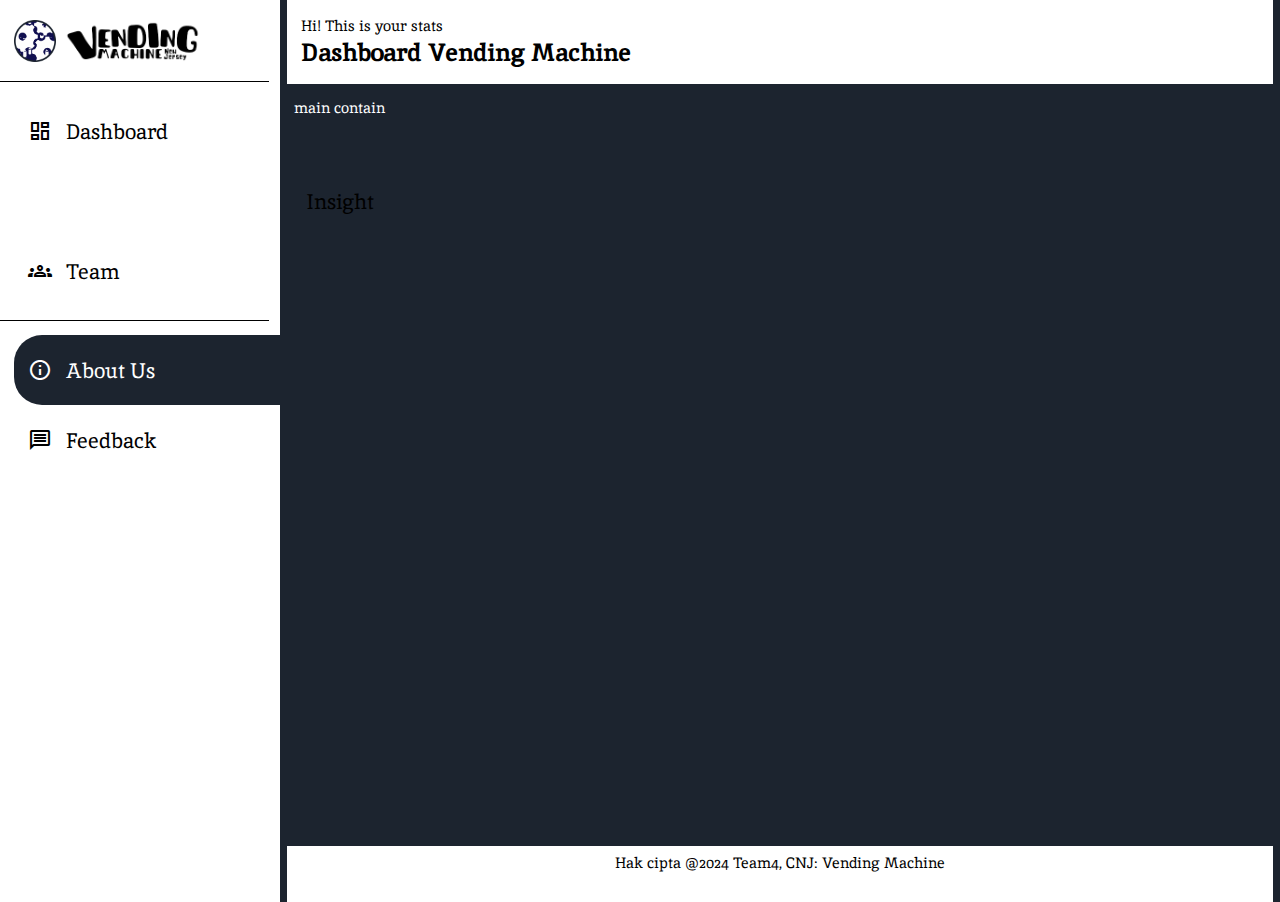
<file: about-us.html>
<!DOCTYPE html>
<html lang="en">
  <head>
    <meta charset="utf-8" />
    <meta name="viewport" content="width=device-width, initial-scale=1.0" />
    <link
      href="https://fonts.googleapis.com/css2?family=Inika:wght@400;700&family=Inter:wght@100..900&display=swap"
      rel="stylesheet"
    />
    <link
      href="https://fonts.googleapis.com/icon?family=Material+Icons+Sharp"
      rel="stylesheet"
    />
    <link
      href="https://fonts.googleapis.com/icon?family=Material+Icons+Outlined"
      rel="stylesheet"
    />
    <link rel="stylesheet" href="./css/style.css" />
    <link rel="icon" href="./assets/images/favicon.ico" type="image/x-icon" />
    <title>Vending Machine New Jersey</title>
  </head>
  <body>
    <div class="container">
      <!-- Sidebar -->
      <aside>
        <div class="toggle">
          <div class="logo">
            <img src="/assets/images/logo.png" alt="logo" />
            <img src="/assets/images/text-logo_black.png" alt="logo-text" />
          </div>
          <div class="close" id="close-btn">
            <span class="material-icons-sharp"> close </span>
          </div>
        </div>
        <hr />
        <div class="sidebar">
          <a href="index.html">
            <span class="material-icons-outlined"> dashboard </span>
            <h3>Dashboard</h3>
          </a>
          <a href="insight.html">
            <span class="material-icons-outlined"> query_stats </span>
            <h3>Insight</h3>
          </a>
          <a href="team.html">
            <span class="material-icons-outlined"> groups </span>
            <h3>Team</h3>
          </a>
          <hr />
          <a href="about-us.html" class="active">
            <span class="material-icons-outlined"> info </span>
            <h3>About Us</h3>
          </a>
          <a href="feedback.html">
            <span class="material-icons-outlined"> message </span>
            <h3>Feedback</h3>
          </a>
        </div>
      </aside>
      <!-- End of Sidebar -->

      <!-- Header -->
      <header>
        <div class="header-text">
          <p>Hi! This is your stats</p>
          <h1>Dashboard Vending Machine</h1>
        </div>
        <button id="menu-btn">
          <span class="material-icons-sharp"> menu </span>
        </button>
      </header>
      <!-- End of Header -->

      <!-- Main -->
      <main>
        <p>main contain</p>
      </main>

      <!-- Footer -->
      <footer>
        <p>Hak cipta @2024 Team4, CNJ: Vending Machine</p>
      </footer>
      <!-- End of Footer -->
    </div>
  </body>
</html>
</file>
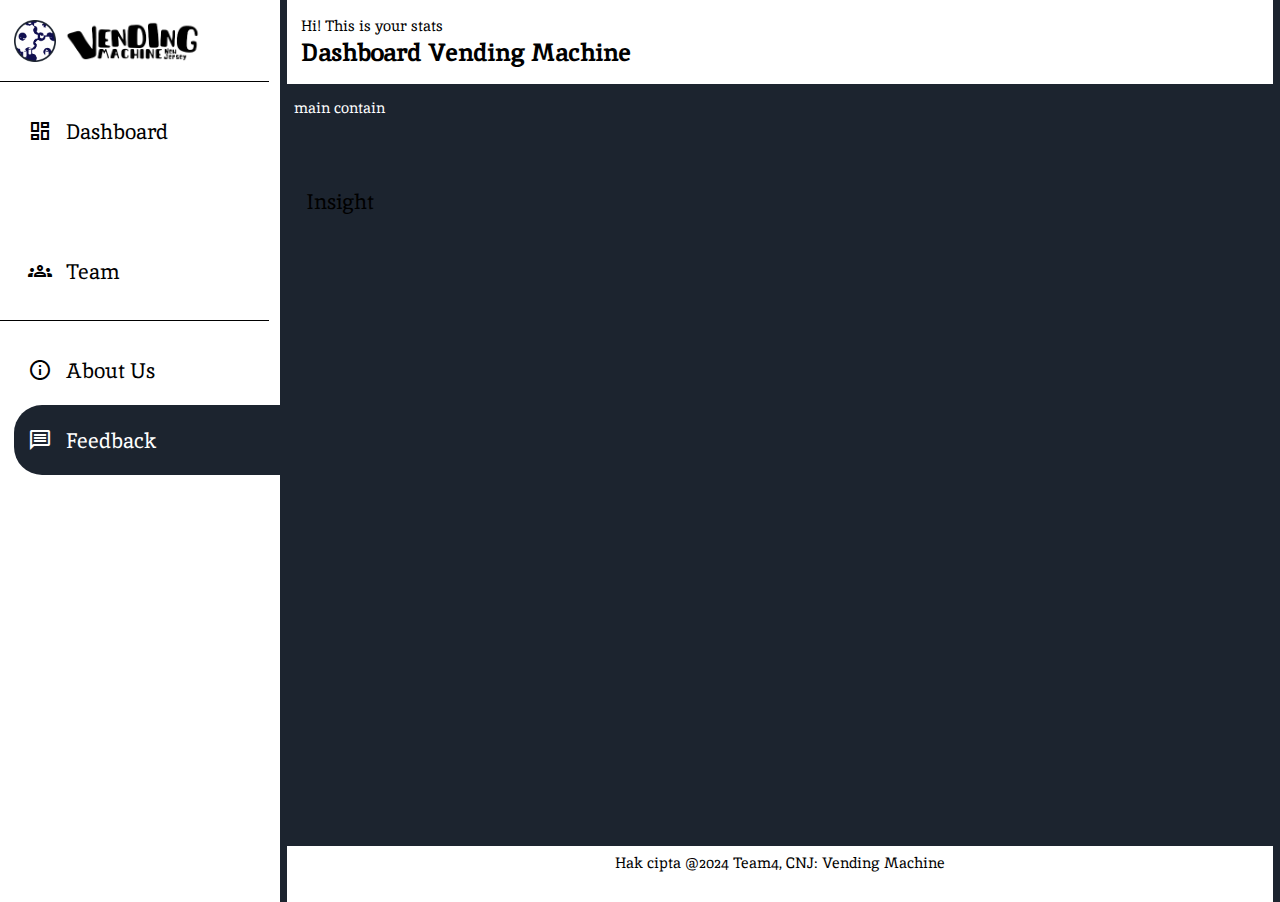
<file: feedback.html>
<!DOCTYPE html>
<html lang="en">
    <head>
        <meta charset="utf-8">
        <meta name="viewport" content="width=device-width, initial-scale=1.0">
        <link href="https://fonts.googleapis.com/css2?family=Inika:wght@400;700&family=Inter:wght@100..900&display=swap" rel="stylesheet">
        <link href="https://fonts.googleapis.com/icon?family=Material+Icons+Sharp" rel="stylesheet">
        <link href="https://fonts.googleapis.com/icon?family=Material+Icons+Outlined" rel="stylesheet">
        <link rel="stylesheet" href="./css/style.css">
        <link rel="icon" href="./assets/images/favicon.ico" type="image/x-icon">
        <title>Vending Machine New Jersey</title>
    </head>
    <body>
        <div class="container">
            <!-- Sidebar -->
            <aside>
                <div class="toggle">
                    <div class="logo">
                        <img src="/assets/images/logo.png" alt="logo">
                        <img src="/assets/images/text-logo_black.png" alt="logo-text">
                    </div>
                    <div class="close" id="close-btn">
                        <span class="material-icons-sharp">
                            close
                        </span>
                    </div>
                </div>
                <hr>
                <div class="sidebar">
                    <a href="index.html">
                        <span class="material-icons-outlined">
                            dashboard
                        </span>
                        <h3>Dashboard</h3>
                    </a>
                    <a href="insight.html">
                        <span class="material-icons-outlined">
                            query_stats
                        </span>
                        <h3>Insight</h3>
                    </a>
                    <a href="team.html">
                        <span class="material-icons-outlined">
                            groups
                        </span>
                        <h3>Team</h3>
                    </a>
                    <hr>
                    <a href="about-us.html">
                        <span class="material-icons-outlined">
                            info
                        </span>
                        <h3>About Us</h3>
                    </a>
                    <a href="feedback.html" class="active">
                        <span class="material-icons-outlined">
                            message
                        </span>
                        <h3>Feedback</h3>
                    </a>
                </div>
            </aside>
            <!-- End of Sidebar -->

            <!-- Header -->
            <header>
                <div class="header-text">
                    <p>Hi! This is your stats</p>
                    <h1>Dashboard Vending Machine</h1>
                </div>
                <button id="menu-btn">
                    <span class="material-icons-sharp">
                        menu
                    </span>
                </button>
            </header>
            <!-- End of Header -->

            <!-- Main -->
            <main>
                <p>main contain</p>
            </main>

            <!-- Footer -->
            <footer>
                <p>Hak cipta @2024 Team4, CNJ: Vending Machine</p>
            </footer>
            <!-- End of Footer -->
        </div>
    </body>
</html>
</file>
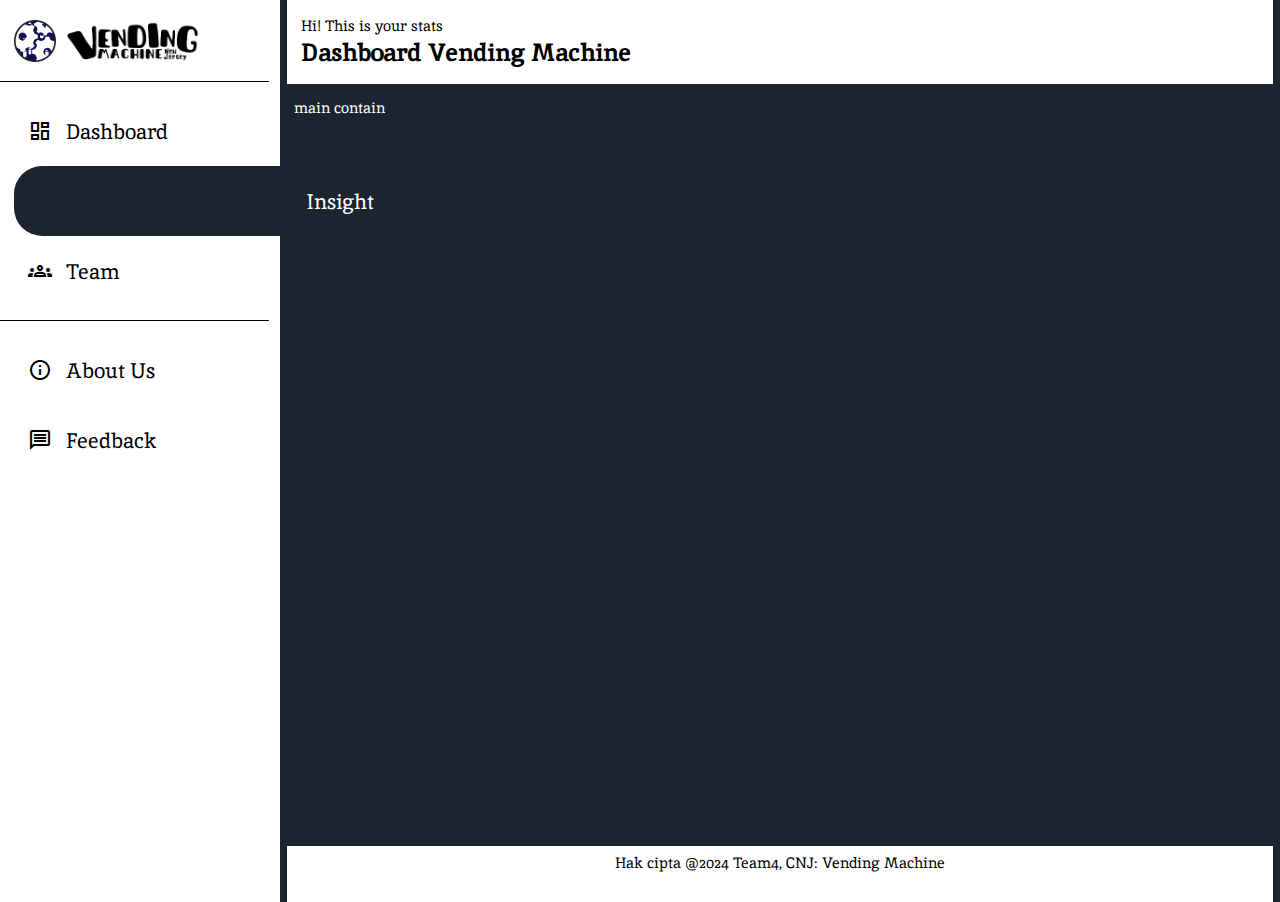
<file: insight.html>
<!DOCTYPE html>
<html lang="en">
  <head>
    <meta charset="utf-8" />
    <meta name="viewport" content="width=device-width, initial-scale=1.0" />
    <link
      href="https://fonts.googleapis.com/css2?family=Inika:wght@400;700&family=Inter:wght@100..900&display=swap"
      rel="stylesheet"
    />
    <link
      href="https://fonts.googleapis.com/icon?family=Material+Icons+Sharp"
      rel="stylesheet"
    />
    <link
      href="https://fonts.googleapis.com/icon?family=Material+Icons+Outlined"
      rel="stylesheet"
    />
    <link rel="stylesheet" href="./css/style.css" />
    <link rel="icon" href="./assets/images/favicon.ico" type="image/x-icon" />
    <title>Vending Machine New Jersey</title>
  </head>
  <body>
    <div class="container">
      <!-- Sidebar -->
      <aside>
        <div class="toggle">
          <div class="logo">
            <img src="/assets/images/logo.png" alt="logo" />
            <img src="/assets/images/text-logo_black.png" alt="logo-text" />
          </div>
          <div class="close" id="close-btn">
            <span class="material-icons-sharp"> close </span>
          </div>
        </div>
        <hr />
        <div class="sidebar">
          <a href="index.html">
            <span class="material-icons-outlined"> dashboard </span>
            <h3>Dashboard</h3>
          </a>
          <a href="insight.html" class="active">
            <span class="material-icons-outlined"> query_stats </span>
            <h3>Insight</h3>
          </a>
          <a href="team.html">
            <span class="material-icons-outlined"> groups </span>
            <h3>Team</h3>
          </a>
          <hr />
          <a href="about-us.html">
            <span class="material-icons-outlined"> info </span>
            <h3>About Us</h3>
          </a>
          <a href="feedback.html">
            <span class="material-icons-outlined"> message </span>
            <h3>Feedback</h3>
          </a>
        </div>
      </aside>
      <!-- End of Sidebar -->

      <!-- Header -->
      <header>
        <div class="header-text">
          <p>Hi! This is your stats</p>
          <h1>Dashboard Vending Machine</h1>
        </div>
        <button id="menu-btn">
          <span class="material-icons-sharp"> menu </span>
        </button>
      </header>
      <!-- End of Header -->

      <!-- Main -->
      <main>
        <p>main contain</p>
      </main>

      <!-- Footer -->
      <footer>
        <p>Hak cipta @2024 Team4, CNJ: Vending Machine</p>
      </footer>
      <!-- End of Footer -->
    </div>
  </body>
</html>
</file>
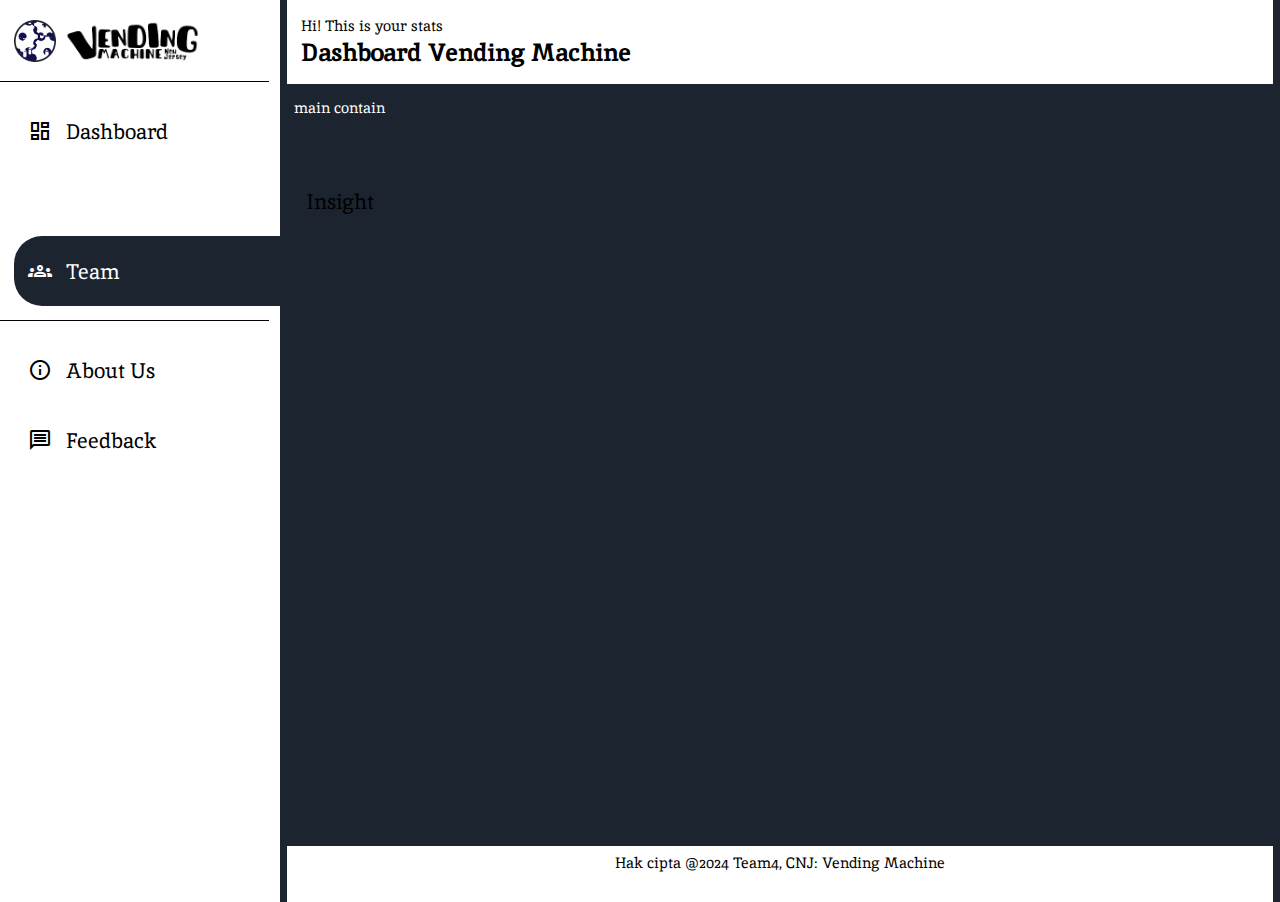
<file: team.html>
<!DOCTYPE html>
<html lang="en">
  <head>
    <meta charset="utf-8" />
    <meta name="viewport" content="width=device-width, initial-scale=1.0" />
    <link
      href="https://fonts.googleapis.com/css2?family=Inika:wght@400;700&family=Inter:wght@100..900&display=swap"
      rel="stylesheet"
    />
    <link
      href="https://fonts.googleapis.com/icon?family=Material+Icons+Sharp"
      rel="stylesheet"
    />
    <link
      href="https://fonts.googleapis.com/icon?family=Material+Icons+Outlined"
      rel="stylesheet"
    />
    <link rel="stylesheet" href="./css/style.css" />
    <link rel="icon" href="./assets/images/favicon.ico" type="image/x-icon" />
    <title>Vending Machine New Jersey</title>
  </head>
  <body>
    <div class="container">
      <!-- Sidebar -->
      <aside>
        <div class="toggle">
          <div class="logo">
            <img src="/assets/images/logo.png" alt="logo" />
            <img src="/assets/images/text-logo_black.png" alt="logo-text" />
          </div>
          <div class="close" id="close-btn">
            <span class="material-icons-sharp"> close </span>
          </div>
        </div>
        <hr />
        <div class="sidebar">
          <a href="index.html">
            <span class="material-icons-outlined"> dashboard </span>
            <h3>Dashboard</h3>
          </a>
          <a href="insight.html">
            <span class="material-icons-outlined"> query_stats </span>
            <h3>Insight</h3>
          </a>
          <a href="team.html" class="active">
            <span class="material-icons-outlined"> groups </span>
            <h3>Team</h3>
          </a>
          <hr />
          <a href="about-us.html">
            <span class="material-icons-outlined"> info </span>
            <h3>About Us</h3>
          </a>
          <a href="feedback.html">
            <span class="material-icons-outlined"> message </span>
            <h3>Feedback</h3>
          </a>
        </div>
      </aside>
      <!-- End of Sidebar -->

      <!-- Header -->
      <header>
        <div class="header-text">
          <p>Hi! This is your stats</p>
          <h1>Dashboard Vending Machine</h1>
        </div>
        <button id="menu-btn">
          <span class="material-icons-sharp"> menu </span>
        </button>
      </header>
      <!-- End of Header -->

      <!-- Main -->
      <main>
        <p>main contain</p>
      </main>

      <!-- Footer -->
      <footer>
        <p>Hak cipta @2024 Team4, CNJ: Vending Machine</p>
      </footer>
      <!-- End of Footer -->
    </div>
  </body>
</html>
</file>
<file: css/style.css>
* {
  margin: 0;
  padding: 0;
  outline: 0;
  appearance: 0;
  border: 0;
  text-decoration: none;
  box-sizing: border-box;
}

html {
  font-size: 14px;
}

body {
  width: 100vw;
  height: 100vh;
  font-family: "Inika";
  font-size: 0.88rem;
  user-select: none;
  overflow: hidden;
  color: #ffffff;
  background-color: #1c242f;
}

hr {
  border: 0;
  clear: both;
  display: block;
  width: 96%;
  background-color: #000000;
  height: 1px;
  margin: 1rem 0;
}

a {
  color: #000000;
}

p {
  font-size: 1.1rem;
}

img {
  display: block;
  width: 100%;
  object-fit: cover;
}

.container {
  display: grid;
  width: 100%;
  margin: 0;
  gap: 0.5rem;
  grid-template-rows: 6rem auto 4rem;
  grid-template-columns: 20rem auto;
  grid-template-areas:
    "aside header"
    "aside main"
    "aside footer";
}

aside {
  grid-area: aside;
  color: #000000;
  background-color: #ffffff;
}

aside .toggle {
  display: flex;
  align-items: center;
  justify-content: space-between;
  margin: 1.4rem 1rem;
}

aside .toggle .logo {
  display: flex;
  gap: 0.5rem;
  height: 3rem;
}

aside .toggle .close {
  padding-right: 1rem;
  display: none;
}

aside .sidebar {
  display: flex;
  flex-direction: column;
  background-color: #ffffff;
  border-radius: 15px;
  height: 88vh;
  position: relative;
  margin: 1rem 0;
}

aside .sidebar a {
  display: flex;
  align-items: center;
  color: #000000;
  font-size: 1.3rem;
  height: 5rem;
  gap: 1rem;
  position: relative;
  margin-left: 2rem;
}

aside .sidebar a span {
  font: 1.6rem;
}

aside .sidebar a h3 {
  font-weight: lighter;
}

aside .sidebar a.active {
  width: 95%;
  color: #ffffff;
  background-color: #1c242f;
  margin-left: 1rem;
  border-radius: 2rem 0 0 2rem;
}

aside .sidebar a.active span {
  margin-left: 1rem;
}

header {
  grid-area: header;
  display: flex;
  align-items: center;
  margin-right: 0.5rem;
  padding: 1rem;
  color: #000000;
  background-color: #ffffff;
}

header .header-text {
  flex-direction: column;
  margin-right: auto;
}

header #menu-btn {
  display: none;
  float: right;
  background-color: #ffffff;
}

main {
  grid-area: main;
  margin: 0.5rem;
}

footer {
  grid-area: footer;
  display: flex;
  justify-content: center;
  color: #000000;
  background-color: #ffffff;
  margin-right: 0.5rem;
  padding-top: 0.5rem;
}
</file>
